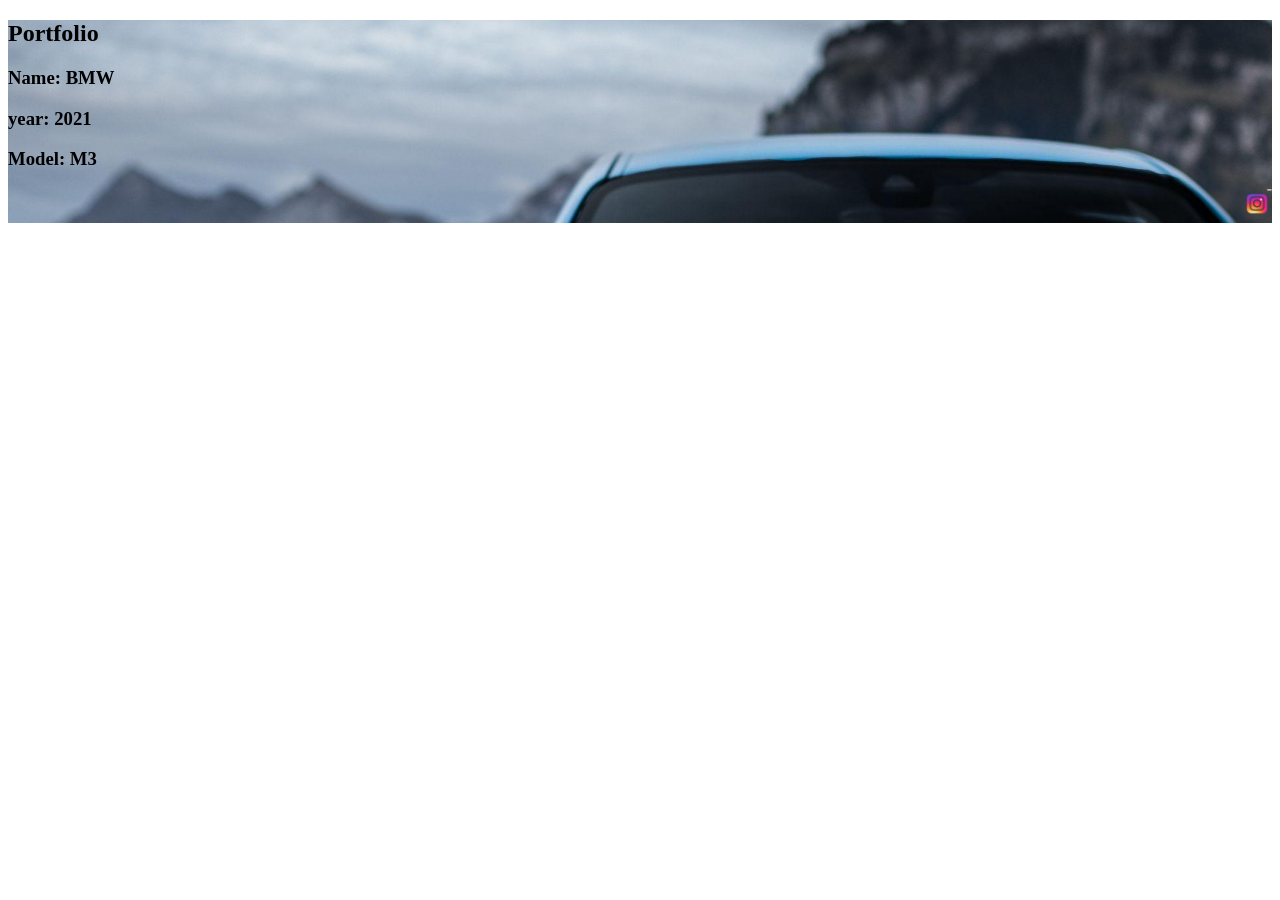
<file: index.html>
<!DOCTYPE html>
<html>
    <head>

      <link rel="icon" type="image/jpg" href="images/favicon96.jpg">
      <title>Personal Profile</title>
      <link rel="stylesheet" href="style.css">

    </head>
    <body>

      <section class="bgimg">

        <h2>Portfolio</h2>
        <h3>Name: BMW</h3>
        <h3>year: 2021</h3>
        <h3>Model: M3</h3>

        <a class="align" href="https://www.instagram.com/bmw/" target="_blank">
          <img src="images/insta.png" alt="Instagram" width="30">
        </a>
      </section>
      
    </body>

</html>
</file>
<file: style.css>
.bgimg{
       background-image:url("images/bgimage.jpg");
       background-size:cover
}
.align{
    display: block;
    text-align: right;
}
</file>
